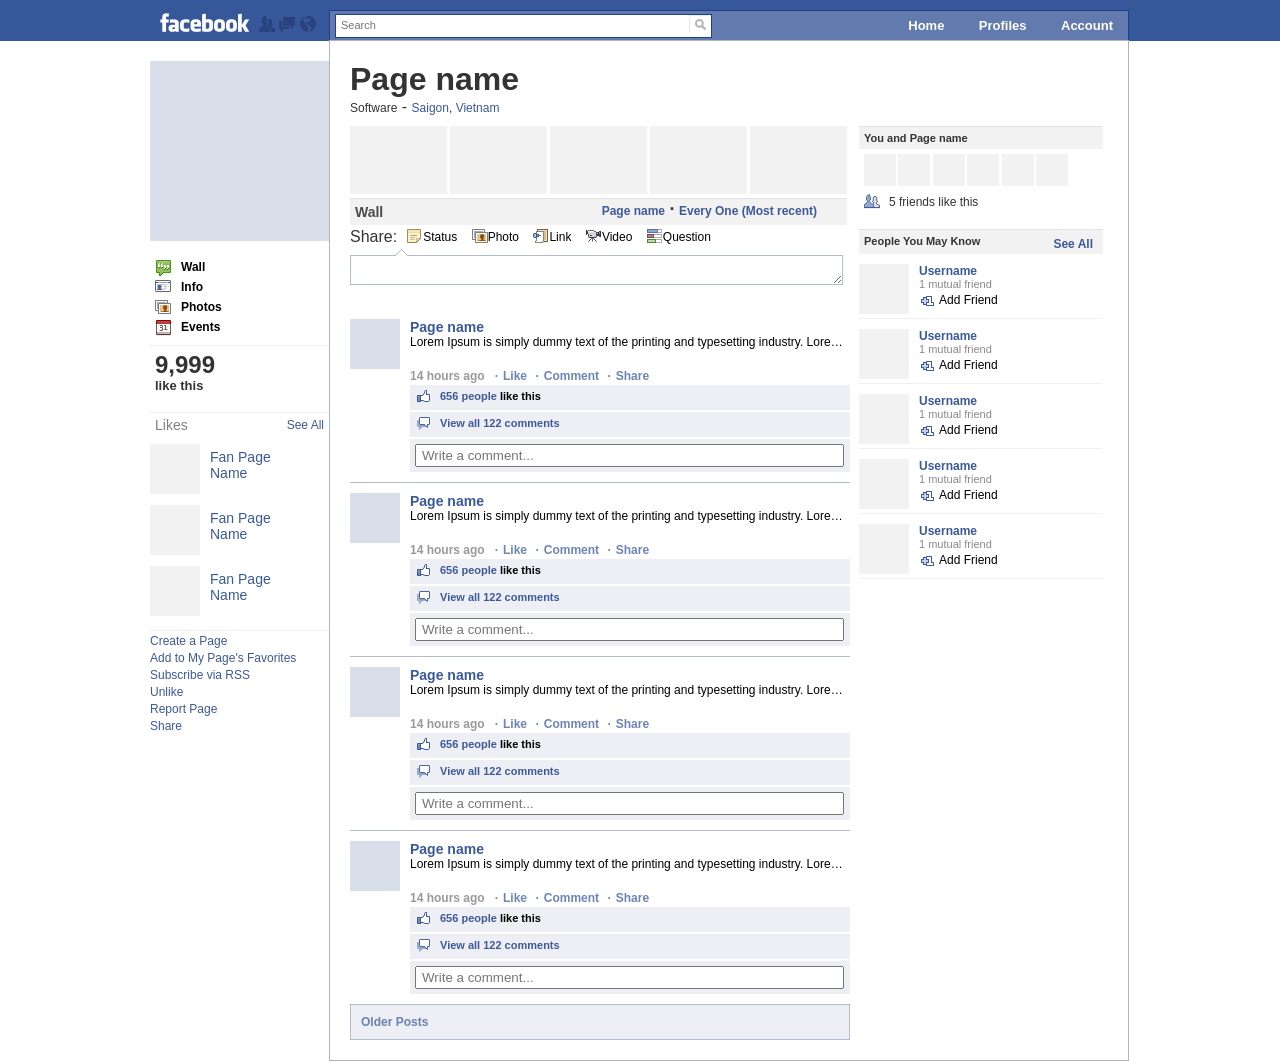
<file: index.html>
<!DOCTYPE html PUBLIC "-//W3C//DTD HTML 4.01//EN"
"http://www.w3.org/TR/html4/strict.dtd">
<html xmlns="http://www.w3.org/1999/xhtml" lang="en">
	<head>
		<meta http-equiv="Content-Type" content="text/html; charset=utf-8" />
		<title>Welcome to Facebook</title>
		<meta name="author" content="QUOCVUONG" />
		<!-- Date: 2012-03-17 -->
		<link rel="stylesheet" href="css/main_facebook.css">
	</head>
	<body>
		<div id="main-container">
			<div id="header-container">
				<div id="header-block">
					<div class="left-header">
						<div class="logo-block">
							<a href=""><img src="img/logo_facebook.png"/></a>
						</div>
						<div class="notification-block">
							<a href="#" id="btn_friend_request"><img src="img/icon_friend_request.png"/></a>
							<a href="#" id="btn_message_alert"><img src="img/icon_message_alert.png"/></a>
							<a href="#" id="btn_notification_alert"><img src="img/icon_notification_alert.png"/></a>
						</div>
					</div>
					<div class="center-header">
						<div class="search-autocomplete">
							<input type="text" id="txt_search" placeholder="Search"/>
							<input type="button" id="btn_search"/>
							<div class="clear"></div>
						</div>
					</div>
					<div class="right-header">
						<ul class="top-menu">
							<li>
								<a href="#">Home</a>
							</li>
							<li>
								<a href="#">Profiles</a>
							</li>
							<li>
								<a href="#">Account</a>
							</li>
						</ul>
					</div>
				</div>
				<div class="clear"></div>
			</div>
			<div id="body-container">
				<div id="body-block">
					<div id="sidebar">
						<div class="avatar-profile">
							<img src="img/avatar.png"/>
						</div>
						<div class="sidebar-navigator">
							<ul class="sidebar-menu">
								<li>
									<a href="#"><img src="img/icon_wall.png"/>Wall</a>
								</li>
								<li>
									<a href="#"><img src="img/icon_info.png"/>Info</a>
								</li>
								<li>
									<a href="#"><img src="img/icon_photo.png"/>Photos</a>
								</li>
								<li>
									<a href="#"><img src="img/icon_event.png"/>Events</a>
								</li>
							</ul>
						</div>
						<div class="fans-count">
							<h2>9,999</h2>
							<span>like this</span>
						</div>
						<div class="pages-count">
							<div class="head-block">
								<span class="head-child-block">Likes</span>
								<a class="btn-see-all" href="#">See All</a>
							</div>
							<div class="content-block">
								<div class="page-quick-info">
									<a href="#"> <img src="img/avatar_fanpage.png">
									<p>
										Fan Page Name
									</p> </a>
								</div>
								<div class="page-quick-info">
									<a href="#"> <img src="img/avatar_fanpage.png">
									<p>
										Fan Page Name
									</p> </a>
								</div>
								<div class="page-quick-info">
									<a href="#"> <img src="img/avatar_fanpage.png">
									<p>
										Fan Page Name
									</p> </a>
								</div>
							</div>
						</div>
						<div class="other-action">
							<a href="#">Create a Page</a>
							<a href="#">Add to My Page's Favorites</a>
							<a href="#">Subscribe via RSS</a>
							<a href="#">Unlike</a>
							<a href="#">Report Page</a>
							<a href="#">Share</a>
						</div>
					</div>
					<div id="wall-profile">
						<div class="top-wall">
							<h1>Page name</h1>
							<div class="quick-page-info">
								<span>Software</span> - <span><a href="#">Saigon</a>, <a href="#">Vietnam</a></span>
							</div>
						</div>
						<div class="wall-left">
							<div id="recent-photo-preview">
								<div class="item-recent-photo-preview">
									<a href="#" title="Recent photo"><img src="img/prev_photo.png"/></a>
								</div>
								<div class="item-recent-photo-preview">
									<a href="#" title="Recent photo"><img src="img/prev_photo.png"/></a>
								</div>
								<div class="item-recent-photo-preview">
									<a href="#" title="Recent photo"><img src="img/prev_photo.png"/></a>
								</div>
								<div class="item-recent-photo-preview">
									<a href="#" title="Recent photo"><img src="img/prev_photo.png"/></a>
								</div>
								<div class="item-recent-photo-preview">
									<a href="#" title="Recent photo"><img src="img/prev_photo.png"/></a>
								</div>
								<div class="clear"></div>
							</div>
							<div id="view-wall-option">
								<p class="head-block">
									Wall
								</p>
								<div class="view-option">
									<a href="#">Page name</a>
									<span>·</span>
									<a href="#">Every One (Most recent)</a>
								</div>
								<div class="clear"></div>
							</div>
							<div id="share-block">
								<div class="share-option">
									<p class="head-block">
										Share:
									</p>
									<p class="option-block">
										<ul class="list-share-option">
											<li>
												<a href="#"><img src="img/icon_st.png"/>Status</a>
											</li>
											<li>
												<a href="#"><img src="img/icon_photo_st.png"/>Photo</a>
											</li>
											<li>
												<a href="#"><img src="img/icon_link_st.png"/>Link</a>
											</li>
											<li>
												<a href="#"><img src="img/icon_video_st.png"/>Video</a>
											</li>
											<li>
												<a href="#"><img src="img/icon_question_st.png"/>Question</a>
											</li>
										</ul>
									</p>
									<div class="clear"></div>
								</div>
								<div class="status-content">
									<textarea></textarea>
									<div class="clear"></div>
								</div>
							</div>
							<div id="activity-main">
								<div class="item-activity">
									<div class="avatar-small">
										<img src="img/avatar.png">
									</div>
									<div class="act-content">
										<div class="published-status">
											<h4>Page name</h4>
											<p class="status-updated">
												Lorem Ipsum is simply dummy text of the printing and typesetting industry. Lorem Ipsum has been the industry's standard dummy text ever since the 1500s, when an unknown printer took a galley of type and scrambled it to make a type specimen book. It has survived not only five centuries, but also the leap into electronic typesetting, remaining essentially unchanged.
											</p>
											<div class="time-post">
												<div class="time-exactly">
													14 hours ago
												</div>
												<div class="active-share-box">
													<ul class="list-active">
														<li>
															<a href="#"><span>·</span>Like</a>
														</li>
														<li>
															<a href="#"><span>·</span>Comment</a>
														</li>
														<li>
															<a href="#"><span>·</span>Share</a>
														</li>
													</ul>
												</div>
											</div>
											<div class="like-count-box">
												<a href="#">
												<p class="all-likes">
													<span>656 people</span> like this
												</p></a>
											</div>
											<div class="comment-count-box">
												<a href="#">
												<p class="all-comments">
													<span>View all 122 comments</span>
												</p></a>
											</div>
											<div class="comment-box">
												<input type="text" placeholder="Write a comment..."/>
											</div>
										</div>
									</div>
									<div class="clear"></div>
								</div>
								<div class="item-activity">
									<div class="avatar-small">
										<img src="img/avatar.png">
									</div>
									<div class="act-content">
										<div class="published-status">
											<h4>Page name</h4>
											<p class="status-updated">
												Lorem Ipsum is simply dummy text of the printing and typesetting industry. Lorem Ipsum has been the industry's standard dummy text ever since the 1500s, when an unknown printer took a galley of type and scrambled it to make a type specimen book. It has survived not only five centuries, but also the leap into electronic typesetting, remaining essentially unchanged.
											</p>
											<div class="time-post">
												<div class="time-exactly">
													14 hours ago
												</div>
												<div class="active-share-box">
													<ul class="list-active">
														<li>
															<a href="#"><span>·</span>Like</a>
														</li>
														<li>
															<a href="#"><span>·</span>Comment</a>
														</li>
														<li>
															<a href="#"><span>·</span>Share</a>
														</li>
													</ul>
												</div>
											</div>
											<div class="like-count-box">
												<a href="#">
												<p class="all-likes">
													<span>656 people</span> like this
												</p></a>
											</div>
											<div class="comment-count-box">
												<a href="#">
												<p class="all-comments">
													<span>View all 122 comments</span>
												</p></a>
											</div>
											<div class="comment-box">
												<input type="text" placeholder="Write a comment..."/>
											</div>
										</div>
									</div>
									<div class="clear"></div>
								</div>
								<div class="item-activity">
									<div class="avatar-small">
										<img src="img/avatar.png">
									</div>
									<div class="act-content">
										<div class="published-status">
											<h4>Page name</h4>
											<p class="status-updated">
												Lorem Ipsum is simply dummy text of the printing and typesetting industry. Lorem Ipsum has been the industry's standard dummy text ever since the 1500s, when an unknown printer took a galley of type and scrambled it to make a type specimen book. It has survived not only five centuries, but also the leap into electronic typesetting, remaining essentially unchanged.
											</p>
											<div class="time-post">
												<div class="time-exactly">
													14 hours ago
												</div>
												<div class="active-share-box">
													<ul class="list-active">
														<li>
															<a href="#"><span>·</span>Like</a>
														</li>
														<li>
															<a href="#"><span>·</span>Comment</a>
														</li>
														<li>
															<a href="#"><span>·</span>Share</a>
														</li>
													</ul>
												</div>
											</div>
											<div class="like-count-box">
												<a href="#">
												<p class="all-likes">
													<span>656 people</span> like this
												</p></a>
											</div>
											<div class="comment-count-box">
												<a href="#">
												<p class="all-comments">
													<span>View all 122 comments</span>
												</p></a>
											</div>
											<div class="comment-box">
												<input type="text" placeholder="Write a comment..."/>
											</div>
										</div>
									</div>
									<div class="clear"></div>
								</div>
								<div class="item-activity">
									<div class="avatar-small">
										<img src="img/avatar.png">
									</div>
									<div class="act-content">
										<div class="published-status">
											<h4>Page name</h4>
											<p class="status-updated">
												Lorem Ipsum is simply dummy text of the printing and typesetting industry. Lorem Ipsum has been the industry's standard dummy text ever since the 1500s, when an unknown printer took a galley of type and scrambled it to make a type specimen book. It has survived not only five centuries, but also the leap into electronic typesetting, remaining essentially unchanged.
											</p>
											<div class="time-post">
												<div class="time-exactly">
													14 hours ago
												</div>
												<div class="active-share-box">
													<ul class="list-active">
														<li>
															<a href="#"><span>·</span>Like</a>
														</li>
														<li>
															<a href="#"><span>·</span>Comment</a>
														</li>
														<li>
															<a href="#"><span>·</span>Share</a>
														</li>
													</ul>
												</div>
											</div>
											<div class="like-count-box">
												<a href="#">
												<p class="all-likes">
													<span>656 people</span> like this
												</p></a>
											</div>
											<div class="comment-count-box">
												<a href="#">
												<p class="all-comments">
													<span>View all 122 comments</span>
												</p></a>
											</div>
											<div class="comment-box">
												<input type="text" placeholder="Write a comment..."/>
											</div>
										</div>
									</div>
									<div class="clear"></div>
								</div>
								<!--Load more-->
								<a href="#">
								<div class="load-more-activity">
									<p>
										Older Posts
									</p>
								</div></a>
							</div>
						</div>
						<div class="wall-right">
							<div id="mutual-friend">
								<div class="head-mutual-friend">
									<p>
										You and Page name
									</p>
									<div class="clear"></div>
								</div>
								<div class="list-mutual-friend">
									<a href="#"><img src="img/mutual-friend-avatar.png" /></a>
									<a href="#"><img src="img/mutual-friend-avatar.png" /></a>
									<a href="#"><img src="img/mutual-friend-avatar.png" /></a>
									<a href="#"><img src="img/mutual-friend-avatar.png" /></a>
									<a href="#"><img src="img/mutual-friend-avatar.png" /></a>
									<a href="#"><img src="img/mutual-friend-avatar.png" /></a>
								</div>
								<div class="all-mutual-friend">
									<img src="img/icon_mutual_friends.png">
									<p>
										5 friends like this
									</p>
								</div>
							</div>
							<div id="recent-friend">
								<div class="head-recent-friend">
									<p>
										People You May Know
									</p>
									<a class="btn-see-all" href="#">See All</a>
									<div class="clear"></div>
								</div>
								<div class="all-recent-friend">
									<div class="item-recent-friend">
										<div class="avatar-recent-friend">
											<img src="img/avatar_fanpage.png"/>
										</div>
										<div class="quick-friend-info">
											<a href="#">
											<p class="username-friend">
												Username
											</p></a>
											<p class="mutual-friend">
												1 mutual friend
											</p>
											<a class="btn_add_friend" href="#">Add Friend</a>
										</div>
									</div>
									<div class="item-recent-friend">
										<div class="avatar-recent-friend">
											<img src="img/avatar_fanpage.png"/>
										</div>
										<div class="quick-friend-info">
											<a href="#">
											<p class="username-friend">
												Username
											</p></a>
											<p class="mutual-friend">
												1 mutual friend
											</p>
											<a class="btn_add_friend" href="#">Add Friend</a>
										</div>
									</div>
									<div class="item-recent-friend">
										<div class="avatar-recent-friend">
											<img src="img/avatar_fanpage.png"/>
										</div>
										<div class="quick-friend-info">
											<a href="#">
											<p class="username-friend">
												Username
											</p></a>
											<p class="mutual-friend">
												1 mutual friend
											</p>
											<a class="btn_add_friend" href="#">Add Friend</a>
										</div>
									</div>
									<div class="item-recent-friend">
										<div class="avatar-recent-friend">
											<img src="img/avatar_fanpage.png"/>
										</div>
										<div class="quick-friend-info">
											<a href="#">
											<p class="username-friend">
												Username
											</p></a>
											<p class="mutual-friend">
												1 mutual friend
											</p>
											<a class="btn_add_friend" href="#">Add Friend</a>
										</div>
									</div>
									<div class="item-recent-friend">
										<div class="avatar-recent-friend">
											<img src="img/avatar_fanpage.png"/>
										</div>
										<div class="quick-friend-info">
											<a href="#">
											<p class="username-friend">
												Username
											</p></a>
											<p class="mutual-friend">
												1 mutual friend
											</p>
											<a class="btn_add_friend" href="#">Add Friend</a>
										</div>
									</div>
								</div>
							</div>
						</div>
					</div>
				</div>
			</div>
			<div id="footer-container"></div>
			<div class="clear"></div>
		</div>
	</body>
</html>
</file>
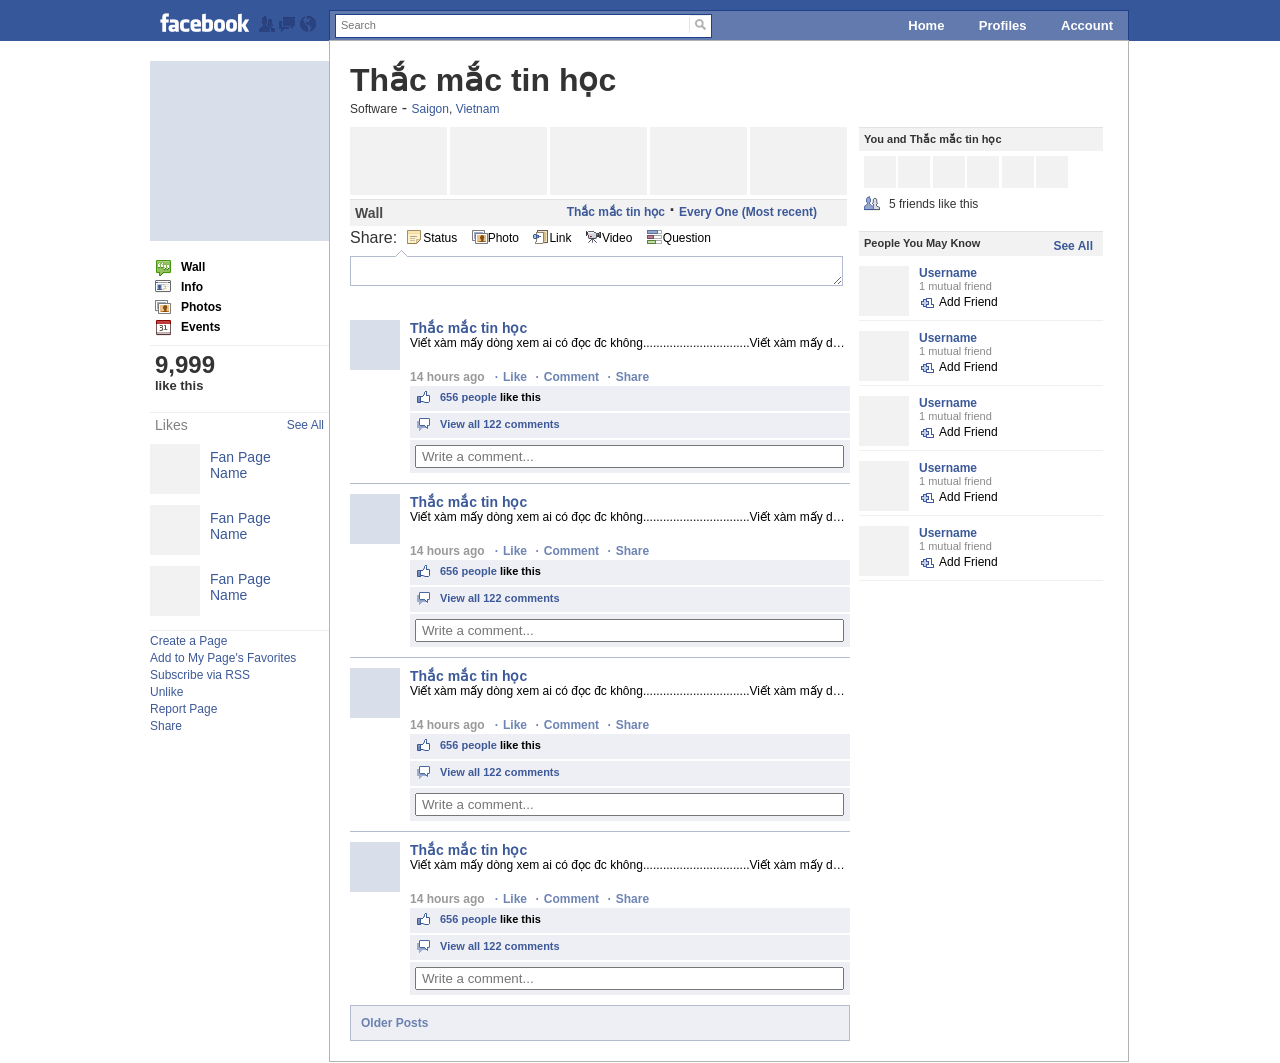
<file: facebook.html>
<!DOCTYPE html PUBLIC "-//W3C//DTD HTML 4.01//EN"
"http://www.w3.org/TR/html4/strict.dtd">
<html xmlns="http://www.w3.org/1999/xhtml" lang="en">
	<head>
		<meta http-equiv="Content-Type" content="text/html; charset=utf-8" />
		<title>Welcome to Facebook</title>
		<meta name="author" content="QUOCVUONG" />
		<!-- Date: 2012-03-17 -->
		<link rel="stylesheet" href="css/main_facebook.css">
	</head>
	<body>
		<div id="main-container">
			<div id="header-container">
				<div id="header-block">
					<div class="left-header">
						<div class="logo-block">
							<a href=""><img src="img/logo_facebook.png"/></a>
						</div>
						<div class="notification-block">
							<a href="#" id="btn_friend_request"><img src="img/icon_friend_request.png"/></a>
							<a href="#" id="btn_message_alert"><img src="img/icon_message_alert.png"/></a>
							<a href="#" id="btn_notification_alert"><img src="img/icon_notification_alert.png"/></a>
						</div>
					</div>
					<div class="center-header">
						<div class="search-autocomplete">
							<input type="text" id="txt_search" placeholder="Search"/>
							<input type="button" id="btn_search"/>
							<div class="clear"></div>
						</div>
					</div>
					<div class="right-header">
						<ul class="top-menu">
							<li>
								<a href="#">Home</a>
							</li>
							<li>
								<a href="#">Profiles</a>
							</li>
							<li>
								<a href="#">Account</a>
							</li>
						</ul>
					</div>
				</div>
				<div class="clear"></div>
			</div>
			<div id="body-container">
				<div id="body-block">
					<div id="sidebar">
						<div class="avatar-profile">
							<img src="img/avatar.png"/>
						</div>
						<div class="sidebar-navigator">
							<ul class="sidebar-menu">
								<li>
									<a href="#"><img src="img/icon_wall.png"/>Wall</a>
								</li>
								<li>
									<a href="#"><img src="img/icon_info.png"/>Info</a>
								</li>
								<li>
									<a href="#"><img src="img/icon_photo.png"/>Photos</a>
								</li>
								<li>
									<a href="#"><img src="img/icon_event.png"/>Events</a>
								</li>
							</ul>
						</div>
						<div class="fans-count">
							<h2>9,999</h2>
							<span>like this</span>
						</div>
						<div class="pages-count">
							<div class="head-block">
								<span class="head-child-block">Likes</span>
								<a class="btn-see-all" href="#">See All</a>
							</div>
							<div class="content-block">
								<div class="page-quick-info">
									<a href="#"> <img src="img/avatar_fanpage.png">
									<p>
										Fan Page Name
									</p> </a>
								</div>
								<div class="page-quick-info">
									<a href="#"> <img src="img/avatar_fanpage.png">
									<p>
										Fan Page Name
									</p> </a>
								</div>
								<div class="page-quick-info">
									<a href="#"> <img src="img/avatar_fanpage.png">
									<p>
										Fan Page Name
									</p> </a>
								</div>
							</div>
						</div>
						<div class="other-action">
							<a href="#">Create a Page</a>
							<a href="#">Add to My Page's Favorites</a>
							<a href="#">Subscribe via RSS</a>
							<a href="#">Unlike</a>
							<a href="#">Report Page</a>
							<a href="#">Share</a>
						</div>
					</div>
					<div id="wall-profile">
						<div class="top-wall">
							<h1>Thắc mắc tin học</h1>
							<div class="quick-page-info">
								<span>Software</span> - <span><a href="#">Saigon</a>, <a href="#">Vietnam</a></span>
							</div>
						</div>
						<div class="wall-left">
							<div id="recent-photo-preview">
								<div class="item-recent-photo-preview">
									<a href="#" title="Recent photo"><img src="img/prev_photo.png"/></a>
								</div>
								<div class="item-recent-photo-preview">
									<a href="#" title="Recent photo"><img src="img/prev_photo.png"/></a>
								</div>
								<div class="item-recent-photo-preview">
									<a href="#" title="Recent photo"><img src="img/prev_photo.png"/></a>
								</div>
								<div class="item-recent-photo-preview">
									<a href="#" title="Recent photo"><img src="img/prev_photo.png"/></a>
								</div>
								<div class="item-recent-photo-preview">
									<a href="#" title="Recent photo"><img src="img/prev_photo.png"/></a>
								</div>
								<div class="clear"></div>
							</div>
							<div id="view-wall-option">
								<p class="head-block">
									Wall
								</p>
								<div class="view-option">
									<a href="#">Thắc mắc tin học</a>
									<span>·</span>
									<a href="#">Every One (Most recent)</a>
								</div>
								<div class="clear"></div>
							</div>
							<div id="share-block">
								<div class="share-option">
									<p class="head-block">
										Share:
									</p>
									<p class="option-block">
										<ul class="list-share-option">
											<li>
												<a href="#"><img src="img/icon_st.png"/>Status</a>
											</li>
											<li>
												<a href="#"><img src="img/icon_photo_st.png"/>Photo</a>
											</li>
											<li>
												<a href="#"><img src="img/icon_link_st.png"/>Link</a>
											</li>
											<li>
												<a href="#"><img src="img/icon_video_st.png"/>Video</a>
											</li>
											<li>
												<a href="#"><img src="img/icon_question_st.png"/>Question</a>
											</li>
										</ul>
									</p>
									<div class="clear"></div>
								</div>
								<div class="status-content">
									<textarea></textarea>
									<div class="clear"></div>
								</div>
							</div>
							<div id="activity-main">
								<div class="item-activity">
									<div class="avatar-small">
										<img src="img/avatar.png">
									</div>
									<div class="act-content">
										<div class="published-status">
											<h4>Thắc mắc tin học</h4>
											<p class="status-updated">
												Viết xàm mấy dòng xem ai có đọc đc không................................Viết xàm mấy dòng xem ai có đọc đc không...............................
											</p>
											<div class="time-post">
												<div class="time-exactly">
													14 hours ago
												</div>
												<div class="active-share-box">
													<ul class="list-active">
														<li>
															<a href="#"><span>·</span>Like</a>
														</li>
														<li>
															<a href="#"><span>·</span>Comment</a>
														</li>
														<li>
															<a href="#"><span>·</span>Share</a>
														</li>
													</ul>
												</div>
											</div>
											<div class="like-count-box">
												<a href="#">
												<p class="all-likes">
													<span>656 people</span> like this
												</p></a>
											</div>
											<div class="comment-count-box">
												<a href="#">
												<p class="all-comments">
													<span>View all 122 comments</span>
												</p></a>
											</div>
											<div class="comment-box">
												<input type="text" placeholder="Write a comment..."/>
											</div>
										</div>
									</div>
									<div class="clear"></div>
								</div>
								<div class="item-activity">
									<div class="avatar-small">
										<img src="img/avatar.png">
									</div>
									<div class="act-content">
										<div class="published-status">
											<h4>Thắc mắc tin học</h4>
											<p class="status-updated">
												Viết xàm mấy dòng xem ai có đọc đc không................................Viết xàm mấy dòng xem ai có đọc đc không...............................
											</p>
											<div class="time-post">
												<div class="time-exactly">
													14 hours ago
												</div>
												<div class="active-share-box">
													<ul class="list-active">
														<li>
															<a href="#"><span>·</span>Like</a>
														</li>
														<li>
															<a href="#"><span>·</span>Comment</a>
														</li>
														<li>
															<a href="#"><span>·</span>Share</a>
														</li>
													</ul>
												</div>
											</div>
											<div class="like-count-box">
												<a href="#">
												<p class="all-likes">
													<span>656 people</span> like this
												</p></a>
											</div>
											<div class="comment-count-box">
												<a href="#">
												<p class="all-comments">
													<span>View all 122 comments</span>
												</p></a>
											</div>
											<div class="comment-box">
												<input type="text" placeholder="Write a comment..."/>
											</div>
										</div>
									</div>
									<div class="clear"></div>
								</div>
								<div class="item-activity">
									<div class="avatar-small">
										<img src="img/avatar.png">
									</div>
									<div class="act-content">
										<div class="published-status">
											<h4>Thắc mắc tin học</h4>
											<p class="status-updated">
												Viết xàm mấy dòng xem ai có đọc đc không................................Viết xàm mấy dòng xem ai có đọc đc không...............................
											</p>
											<div class="time-post">
												<div class="time-exactly">
													14 hours ago
												</div>
												<div class="active-share-box">
													<ul class="list-active">
														<li>
															<a href="#"><span>·</span>Like</a>
														</li>
														<li>
															<a href="#"><span>·</span>Comment</a>
														</li>
														<li>
															<a href="#"><span>·</span>Share</a>
														</li>
													</ul>
												</div>
											</div>
											<div class="like-count-box">
												<a href="#">
												<p class="all-likes">
													<span>656 people</span> like this
												</p></a>
											</div>
											<div class="comment-count-box">
												<a href="#">
												<p class="all-comments">
													<span>View all 122 comments</span>
												</p></a>
											</div>
											<div class="comment-box">
												<input type="text" placeholder="Write a comment..."/>
											</div>
										</div>
									</div>
									<div class="clear"></div>
								</div>
								<div class="item-activity">
									<div class="avatar-small">
										<img src="img/avatar.png">
									</div>
									<div class="act-content">
										<div class="published-status">
											<h4>Thắc mắc tin học</h4>
											<p class="status-updated">
												Viết xàm mấy dòng xem ai có đọc đc không................................Viết xàm mấy dòng xem ai có đọc đc không...............................
											</p>
											<div class="time-post">
												<div class="time-exactly">
													14 hours ago
												</div>
												<div class="active-share-box">
													<ul class="list-active">
														<li>
															<a href="#"><span>·</span>Like</a>
														</li>
														<li>
															<a href="#"><span>·</span>Comment</a>
														</li>
														<li>
															<a href="#"><span>·</span>Share</a>
														</li>
													</ul>
												</div>
											</div>
											<div class="like-count-box">
												<a href="#">
												<p class="all-likes">
													<span>656 people</span> like this
												</p></a>
											</div>
											<div class="comment-count-box">
												<a href="#">
												<p class="all-comments">
													<span>View all 122 comments</span>
												</p></a>
											</div>
											<div class="comment-box">
												<input type="text" placeholder="Write a comment..."/>
											</div>
										</div>
									</div>
									<div class="clear"></div>
								</div>
								<!--Load more-->
								<a href="#">
								<div class="load-more-activity">
									<p>
										Older Posts
									</p>
								</div></a>
							</div>
						</div>
						<div class="wall-right">
							<div id="mutual-friend">
								<div class="head-mutual-friend">
									<p>
										You and Thắc mắc tin học
									</p>
									<div class="clear"></div>
								</div>
								<div class="list-mutual-friend">
									<a href="#"><img src="img/mutual-friend-avatar.png" /></a>
									<a href="#"><img src="img/mutual-friend-avatar.png" /></a>
									<a href="#"><img src="img/mutual-friend-avatar.png" /></a>
									<a href="#"><img src="img/mutual-friend-avatar.png" /></a>
									<a href="#"><img src="img/mutual-friend-avatar.png" /></a>
									<a href="#"><img src="img/mutual-friend-avatar.png" /></a>
								</div>
								<div class="all-mutual-friend">
									<img src="img/icon_mutual_friends.png">
									<p>
										5 friends like this
									</p>
								</div>
							</div>
							<div id="recent-friend">
								<div class="head-recent-friend">
									<p>
										People You May Know
									</p>
									<a class="btn-see-all" href="#">See All</a>
									<div class="clear"></div>
								</div>
								<div class="all-recent-friend">
									<div class="item-recent-friend">
										<div class="avatar-recent-friend">
											<img src="img/avatar_fanpage.png"/>
										</div>
										<div class="quick-friend-info">
											<a href="#">
											<p class="username-friend">
												Username
											</p></a>
											<p class="mutual-friend">
												1 mutual friend
											</p>
											<a class="btn_add_friend" href="#">Add Friend</a>
										</div>
									</div>
									<div class="item-recent-friend">
										<div class="avatar-recent-friend">
											<img src="img/avatar_fanpage.png"/>
										</div>
										<div class="quick-friend-info">
											<a href="#">
											<p class="username-friend">
												Username
											</p></a>
											<p class="mutual-friend">
												1 mutual friend
											</p>
											<a class="btn_add_friend" href="#">Add Friend</a>
										</div>
									</div>
									<div class="item-recent-friend">
										<div class="avatar-recent-friend">
											<img src="img/avatar_fanpage.png"/>
										</div>
										<div class="quick-friend-info">
											<a href="#">
											<p class="username-friend">
												Username
											</p></a>
											<p class="mutual-friend">
												1 mutual friend
											</p>
											<a class="btn_add_friend" href="#">Add Friend</a>
										</div>
									</div>
									<div class="item-recent-friend">
										<div class="avatar-recent-friend">
											<img src="img/avatar_fanpage.png"/>
										</div>
										<div class="quick-friend-info">
											<a href="#">
											<p class="username-friend">
												Username
											</p></a>
											<p class="mutual-friend">
												1 mutual friend
											</p>
											<a class="btn_add_friend" href="#">Add Friend</a>
										</div>
									</div>
									<div class="item-recent-friend">
										<div class="avatar-recent-friend">
											<img src="img/avatar_fanpage.png"/>
										</div>
										<div class="quick-friend-info">
											<a href="#">
											<p class="username-friend">
												Username
											</p></a>
											<p class="mutual-friend">
												1 mutual friend
											</p>
											<a class="btn_add_friend" href="#">Add Friend</a>
										</div>
									</div>
								</div>
							</div>
						</div>
					</div>
				</div>
			</div>
			<div id="footer-container"></div>
			<div class="clear"></div>
		</div>
	</body>
</html>
</file>
<file: css/main_facebook.css>
body{font-family:Myriad Pro, Geneva, Arial, Helvetica, sans-serif}
* {margin: 0;padding: 0}
img{border:none}
a,a:visited{text-decoration: none;color:#000;cursor:pointer}
span a{color:#37589a}
.clear{clear:both}
#main-container{background:#fff;color:#333333}
/*header container*/
#header-container{background:#36579A;height:41px}
#header-block{width:980px;margin:0 auto;position:relative;top:10px}
.left-header,.center-header,.right-header,
.logo-block,.notification-block{float:left}
.left-header{width:179px;height:30px}
.center-header{width:538px;height:30px}
.right-header{width:260px;height:30px}
/*header container - left*/
.logo-block{margin:3px 0 0 10px}
.notification-block{margin:6px 0 0 10px}
/*header container - center*/
.center-header{background:#627AAD;border-top:1px solid #1D4088;border-left:1px solid #1D4088;height}
.search-autocomplete{background:#fff;border:1px solid #1D4088;width:375px;margin-top:3px;margin-left:5px}
input[type=text]#txt_search{height:20px;width:343px;border:transparent;float:left;font-size:11px;margin-left:5px}
input[type=text]#txt_search{padding-top:2px\0/} /*only ie8*/
*+html input[type=text]#txt_search{width:335px;height:18px} /*only ie7*/
input[type=button]#btn_search{background:#fff url("../img/btn_search.png") no-repeat;width:22px;height:22px;border:none;float:right;cursor:pointer}
/*header container - right*/
.right-header{background:#627AAD;border-top:1px solid #1D4088;border-right:1px solid #1D4088}
.top-menu{list-style: none;position: relative;top:5px;padding:0;float:right}
.top-menu li{display:inline}
.top-menu a{font-weight: bold;color:#fff;text-decoration: none;font-size:13px;padding:0 15px}
.top-menu a:hover{background:#8298c7;padding:6px 15px}
.top-menu a:active{background:#6581bd}
/*body container*/
#body-container{background:#fff}
#body-block{width:980px;margin:0 auto}
/*body container - sidebar*/
#sidebar{width:179px}
#sidebar .avatar-profile{width:179px;margin:20px 0 10px}
.sidebar-navigator .sidebar-menu{list-style: none;padding-left:5px}
.sidebar-menu a{text-decoration:none;font-size:12px;font-weight:bold;color:#000}
.sidebar-menu img{position:relative;top:5px;margin-right:10px}
.sidebar-menu li:active{background:#d8dfea}
.head-block{padding:3px 0}
.head-child-block{color:#808080;font-size:14px;padding-left:5px}
.btn-see-all,a.btn-see-all:active,a.btn-see-all:visited{float:right;font-size:12px;color:#3b5998;position:relative;top:2px;right:5px;}
.fans-count{border-top:1px solid #eee;margin-top:10px;font-family:Arial, Helvetica, sans-serif;padding:5px;color:#333}
.fans-count span{font-weight:bold;font-size:13px;position:relative;bottom:3px}
.pages-count{border-top:1px solid #eee;margin-top:10px}
.page-quick-info{padding-top:7px;display:inline-block}
.page-quick-info img{width:50px;height:50px;float:left}
.page-quick-info p{color:#3b5998;font-size:14px;text-overflow:ellipsis;overflow: hidden;white-space: normal;width:90px;height:40px;float:left;position:relative;top:5px;left:10px}
.other-action{border-top:1px solid #eee;margin-top:10px}
.other-action a{display:block;font-size:12px;padding-top:3px;color:#3d5998}
/*body container - wall profile*/
#wall-profile{width:798px;border:1px solid #b3b3b3;position:relative;bottom:1px}
#wall-profile .top-wall{width:778px;padding-left:20px;margin:20px 0 10px}
.top-wall .quick-page-info span{font-size:12px;font-weight:500}
/*body container - wall profile - wall left*/
#wall-profile .wall-left{width:500px;float:left;padding-left:20px;}
#recent-photo-preview{display:block}
#recent-photo-preview .item-recent-photo-preview{float:left;padding-right:3px}
.item-recent-photo-preview img{width:97px;height:68px}
#view-wall-option{border-top:1px solid #e2e2e2;background:#f2f2f2;width:497px}
#view-wall-option .head-block{font-size:14px;font-weight:bold;color:#4a4a4a;float:left;padding:5px}
#view-wall-option .view-option{float:right;position:relative;right:25px;padding:0 5px}
.view-option a{font-size:12px;font-weight:bold;color:#3d5998}
.view-option a:active{color:#000}
.view-option span{font-weight:bold;font-size:18px}
/*body container - wall profile - wall left - share status*/
.share-option .head-block{float:left}
.share-option .list-share-option{list-style:none;position:relative;left:10px}
.list-share-option li{display:inline;margin-right:10px}
.list-share-option li img{position:relative;top:4px}
.list-share-option a{font-size:12px}
.status-content{background:url("../img/border-top-status.png") no-repeat;min-height:40px}
.status-content textarea{width:486px;height:26px;border:1px solid #b3bbce;margin-top:7px;border-top:none;padding-left:5px;padding-top:2px;font-family: Arial, Helvetica, sans-serif;resize:vertical;#fff;
scrollbar-track-color:      #fff;
scrollbar-3dlight-color:    #fff;
scrollbar-highlight-color:  #fff;
scrollbar-face-color:       #fff;
scrollbar-shadow-color:     #fff;
scrollbar-darkshadow-color: #fff;}
/*body container - wall profile - wall left - all activities*/
#activity-main{margin:20px 0}
#activity-main .item-activity{border-bottom:1px solid #b3bbce;padding:10px 0}
.item-activity .avatar-small{width:60px;float:left}
.item-activity .avatar-small img{width:50px;height:50px}
.item-activity .act-content{width:440px;float:left}
.act-content .published-status{}
.act-content h4{font-size:14px;color:#3b5998}
.act-content .status-updated{font-size:12px;color:#000;max-height:200px;text-overflow:ellipsis;overflow: hidden;white-space: nowrap;display:block}
.act-content .like-count-box{background:#edeff4 url("../img/icon_like.png") no-repeat;display:block;background-position:5px 3px;margin-top:2px}
.act-content .comment-count-box{background:#edeff4 url("../img/icon_comment.png") no-repeat;display:block;background-position:5px 3px;margin-top:2px}
.act-content .comment-box {background:#edeff4;display:block;background-position:5px 3px;margin-top:2px;padding:5px}
.comment-box input[type=text]{width:420px;padding:2px 0 2px 5px;widows: 50}
.comment-count-box .all-comments ,.like-count-box .all-likes{margin-left:30px;font-size:11px;height:25px;font-weight:bold;position:relative;top:5px}
.all-comments span,.all-likes span{color:#3d5998}

.time-post{font-size:12px;font-weight:bolder;margin-top:20px}
.time-post .time-exactly{color:#999;float:left}
.active-share-box{position:relative;left:10px}
.active-share-box .list-active a{color:#6d84b4}
.active-share-box .list-active li{display:inline;padding-right:5px}
.active-share-box .list-active span{padding-right:5px}
.load-more-activity{background:#edeff4;padding:10px;border:1px solid #b3bbce;border-top:none}
.load-more-activity p{font-size:12px;color:#6a81b1;font-weight:bold}
/*body container - wall profile - wall right*/
#mutual-friend, #recent-friend{width:244px;padding-left:5px}
#mutual-friend .head-mutual-friend,#recent-friend .head-recent-friend{background:#f2f2f2;border-top:1px solid #e2e2e2;padding:5px;font-size:11px;font-weight:bold}
#mutual-friend .head-mutual-friend p,#recent-friend .head-recent-friend p{float:left}
#mutual-friend .list-mutual-friend{padding:5px}
#mutual-friend .list-mutual-friend a img{width:32px;height:32px;margin-right:-2px}
#mutual-friend .all-mutual-friend{padding:0 5px 20px}
.all-mutual-friend img{float:left;position:relative;bottom:2px}
.all-mutual-friend p{margin-left:25px;font-size:12px}
.item-recent-friend{margin:10px 0;border-bottom:1px solid #f0f0f0}
.item-recent-friend .avatar-recent-friend{float:left;height:50px;width:60px}
.item-recent-friend .quick-friend-info{padding-right:50px;margin:10px 0}
.quick-friend-info .username-friend{font-size:12px;color:#3b5998;font-weight:bold;width:200px}
.quick-friend-info .mutual-friend{font-size:11px;color:#888}
.quick-friend-info .btn_add_friend{background:url("../img/icon_quickadd_friend.png") no-repeat;padding-left:20px;font-size:12px}
#wall-profile .wall-right{width:274px;float:right}
#sidebar,#wall-profile{float:left}
</file>
